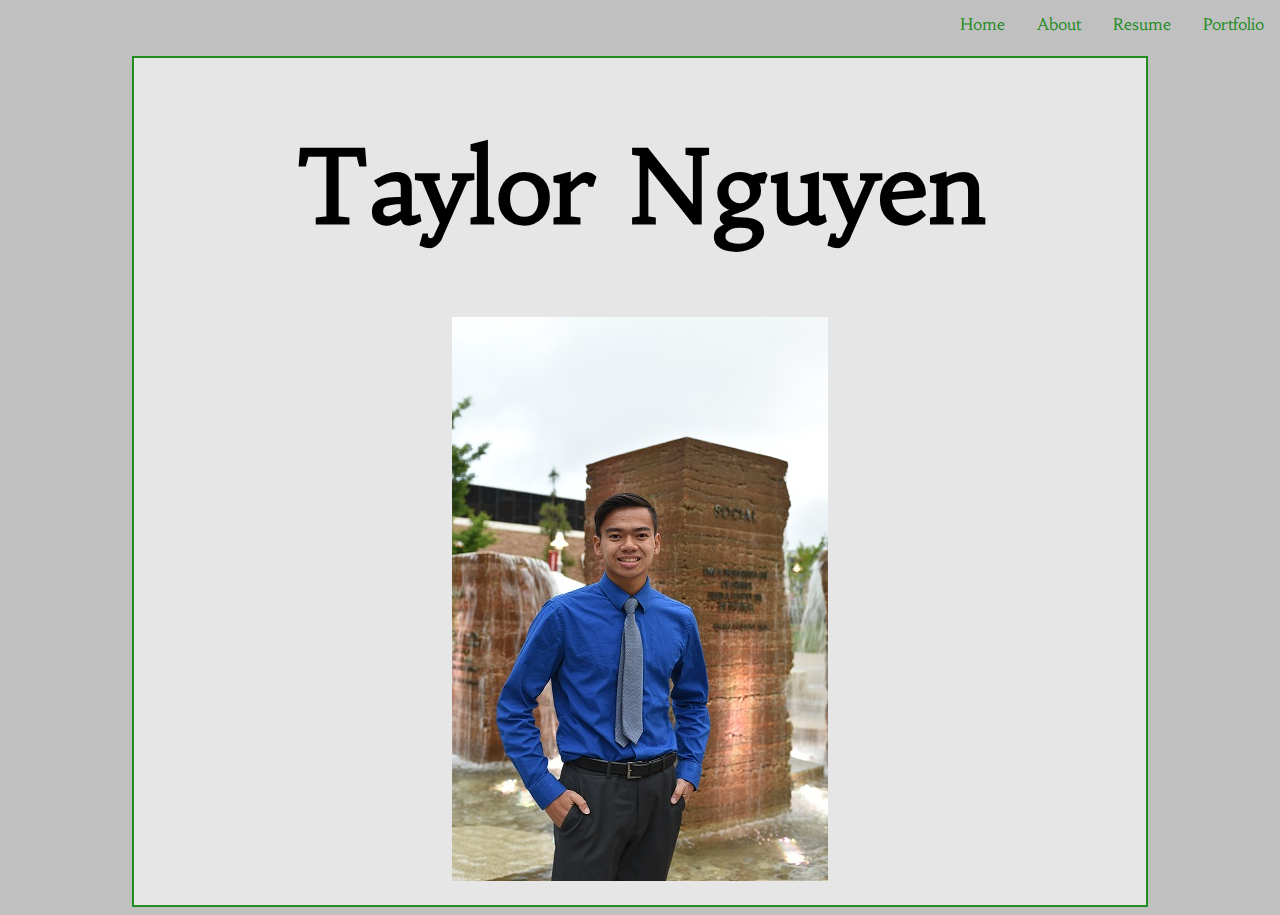
<file: index.html>
<!doctype html>
<html>
    <head>
        <meta charset= "utf-8">
        <title>Home Page</title>
        <link href="totalstyle.css" rel="stylesheet" type="text/css">
        <link href="https://fonts.googleapis.com/css?family=Habibi" rel="stylesheet">
    </head>
    <body>
 <ul id="nav"><!--This is a comment. ul stands for Unordered List-->
            <li><a href="portfolio.html">Portfolio</a></li>
            <li><a href="resume.html">Resume</a></li>
            <li><a href="about.html">About</a></li>
            <li><a href="index.html">Home</a></li><!--li stands for List Item-->
        </ul>
    <div id="content">
    <h1>
        Taylor Nguyen
    </h1>
    <img src="Assets/profile.JPG">
    </div>
    </body>
</html>
</file>
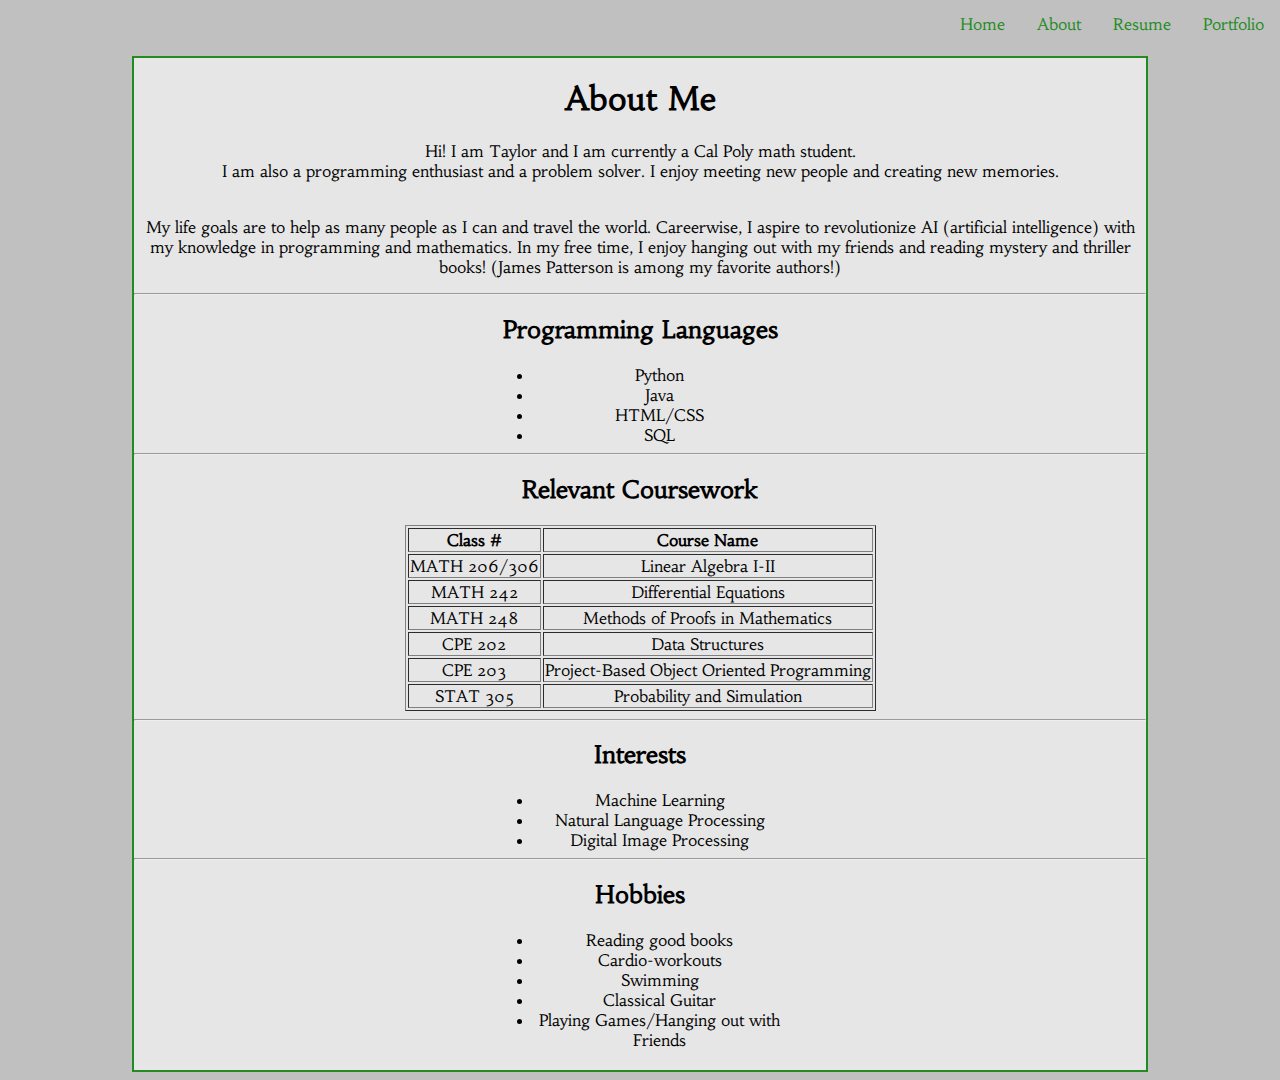
<file: about.html>
<!doctype html>
<html>
    <head>
        <meta charset= "utf-8">
        <title>About</title>
        <link href="style.css" rel="stylesheet" type="text/css">
        <link href="https://fonts.googleapis.com/css?family=Habibi" rel="stylesheet">
    </head>
    <body>
        <ul id="nav"><!--This is a comment. ul stands for Unordered List-->
            <li><a href="portfolio.html">Portfolio</a></li>
            <li><a href="resume.html">Resume</a></li>
            <li><a href="about.html">About</a></li>
            <li><a href="index.html">Home</a></li><!--li stands for List Item-->
            </ul>
        <div id="content">
        <h1>About Me</h1>
        <p> Hi! I am Taylor and I am currently a Cal Poly math student. <br> I am also a programming enthusiast and a problem solver. I enjoy meeting new people and creating new memories.</p>
        <p> <br>My life goals are to help as many people as I can and travel the world. Careerwise, I aspire to revolutionize AI (artificial intelligence) with my knowledge in programming and mathematics. In my free time, I enjoy hanging out with my friends and reading mystery and thriller books! (James Patterson is among my favorite authors!)</p>
        <hr>
        <h2>Programming Languages</h2>
        <ul>
            <li>Python</li>
            <li>Java</li>
            <li>HTML/CSS</li>
            <li>SQL</li>
        </ul>
        <hr>
        <h2>Relevant Coursework</h2>
        <table border="1">
            <tr><!--Table Row of Headings-->
                <th>Class #</th>
                <th>Course Name</th>
            </tr>
            <tr><!--Class 1 Row-->
                <td>MATH 206/306</td>
                <td>Linear Algebra I-II</td>
            </tr>
            <tr><!--Class 2 Row-->
                <td>MATH 242</td>
                <td>Differential Equations</td>
            </tr>
            <tr> 
                <td>MATH 248</td>
                <td>Methods of Proofs in Mathematics</td>
            </tr>
            <tr>
                <td>CPE 202</td>
                <td>Data Structures</td>
            </tr>
            <tr>
                <td>CPE 203</td>
                <td> Project-Based Object Oriented Programming</td>
            </tr>
            <tr>
                <td>STAT 305</td>
                <td>Probability and Simulation</td>
            </tr>
        </table>
        <hr>
        <h2>Interests</h2>
        <ul>
            <li>Machine Learning</li>
            <li>Natural Language Processing</li>
            <li>Digital Image Processing</li>
        </ul>
        <hr>
        <h2>Hobbies</h2>
        <ul>
            <li>Reading good books</li>
            <li>Cardio-workouts</li>
            <li>Swimming</li>
            <li>Classical Guitar</li>
            <li>Playing Games/Hanging out with Friends</li>
        </ul>
    </div>
    </body>
</html>
</file>
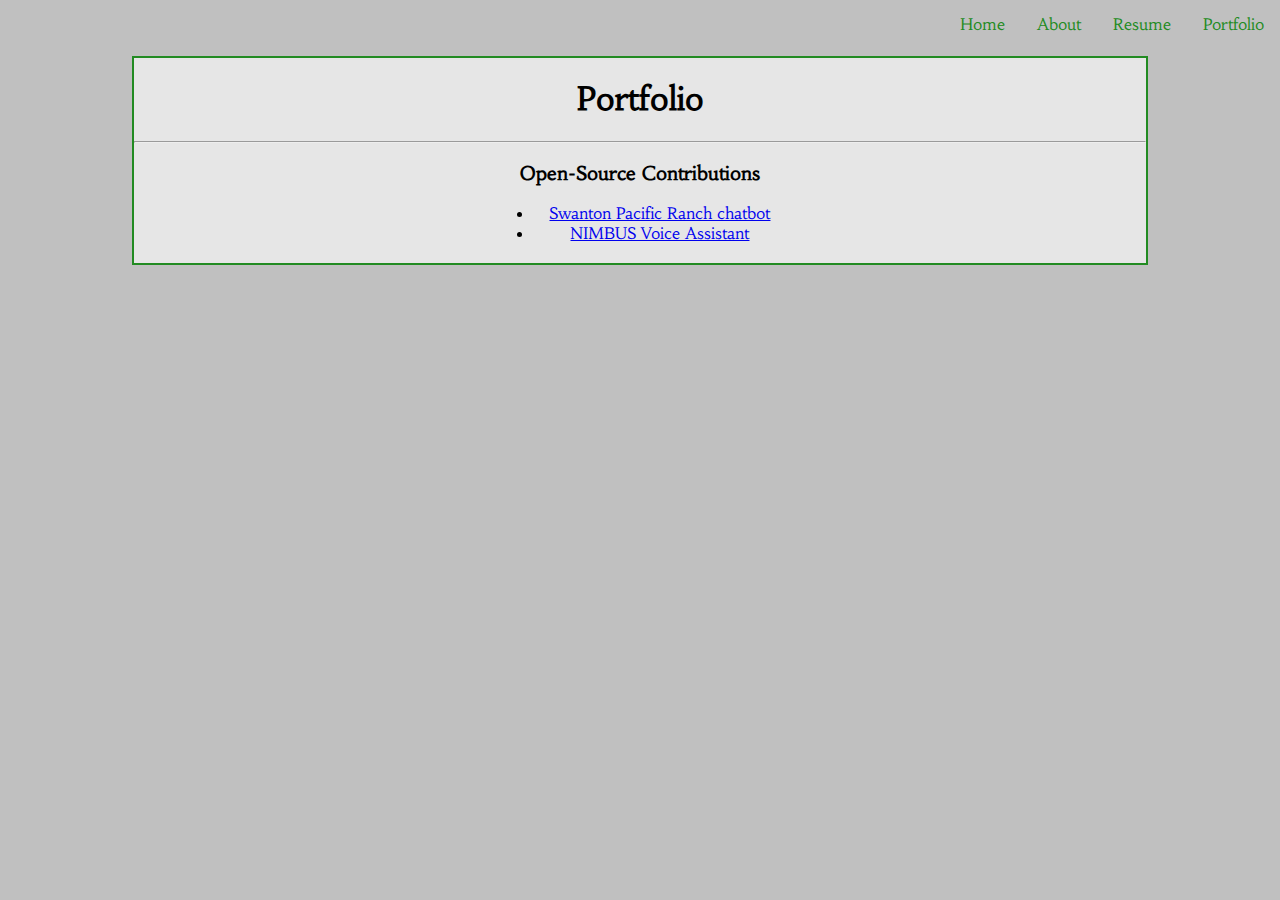
<file: portfolio.html>
<!doctype html>
<html>
    <head>
        <meta charset= "utf-8">
        <title>Portfolio</title>
        <link href="style.css" rel="stylesheet" type="text/css">
        <link href="https://fonts.googleapis.com/css?family=Habibi" rel="stylesheet">
    </head>
    <body>
        <ul id="nav"><!--This is a comment. ul stands for Unordered List-->
            <li><a href="portfolio.html">Portfolio</a></li>
            <li><a href="resume.html">Resume</a></li>
            <li><a href="about.html">About</a></li>
            <li><a href="index.html">Home</a></li><!--li stands for List Item-->
            </ul>
        <div id=content>
            <h1>Portfolio</h1>
            <hr>
            <h3>Open-Source Contributions</h3>
            <ul>
                <li><a href="https://github.com/calpoly-csai/swanton">Swanton Pacific Ranch chatbot</a></li>
                <li><a href="https://github.com/calpoly-csai/api">NIMBUS Voice Assistant</a></li>
            </ul>
</html>
</file>
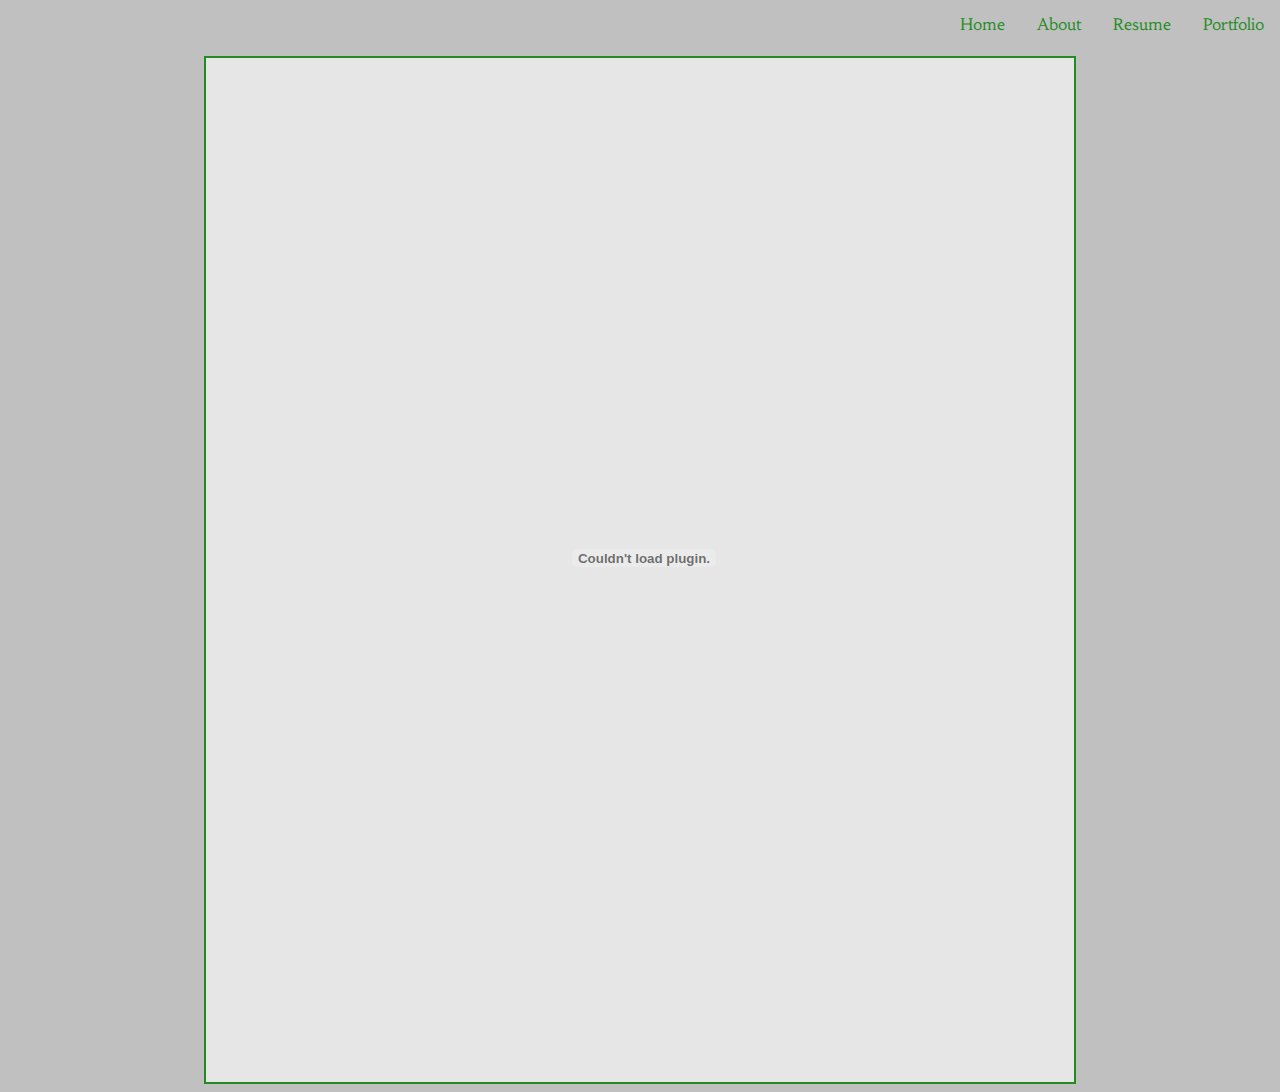
<file: resume.html>
<!doctype html>
<html>
    <head>
        <meta charset= "utf-8">
        <title>Resume</title>
        <link href="newstyle.css" rel="stylesheet" type="text/css">
        <link href="https://fonts.googleapis.com/css?family=Habibi" rel="stylesheet">
    </head>
    <body>
        <ul id="nav"><!--This is a comment. ul stands for Unordered List-->
            <li><a href="portfolio.html">Portfolio</a></li>
            <li><a href="resume.html">Resume</a></li>
            <li><a href="about.html">About</a></li>
            <li><a href="index.html">Home</a></li><!--li stands for List Item-->
            </ul>
        <div id="content">
            <embed src="taylornguyen.pdf" width = "800px" height = "1000px" />
        </div>
</html>
</file>
<file: totalstyle.css>
body {
    background-size: 100%;
    background-attachment: fixed;
    background-color: #C0C0C0;
    font-family: 'Habibi', serif;
    
}

#nav {
    list-style-type:none;
    margin:-8px;
    padding:0;
    overflow:hidden;
    background-color:#C0C0C0;
}

#nav li {
    float: right;
}

#nav li a{
    display: block;
    padding: 14px 16px;
    text-align: center;
    color: 	#228B22; 
    text-decoration: none;
}

#nav li a:hover{
    background-color: #485468;
}

#content {
    border: solid	#228B22 2px;
    margin-top: 16px;
    width: 80%;
    margin-left: auto;
    margin-right: auto;
    text-align: center;
    padding-bottom: 20px;
    background-color: rgba(255,255,255,.60);
}
table {
    margin: auto;
}
#content ul, #content ol{
    margin: auto;
    width: 25%;
}

h1{
    font-size: 100px;
    text-align: middle;
}
</file>
<file: style.css>
body {
    background-size: 100%;
    background-attachment: fixed;
    background-color: #C0C0C0;
    font-family: 'Habibi', serif;
    
}

#nav {
    list-style-type:none;
    margin:-8px;
    padding:0;
    overflow:hidden;
    background-color: #C0C0C0;
}

#nav li {
    float: right;
}

#nav li a{
    display: block;
    padding: 14px 16px;
    text-align: center;
    color: 	#228B22;
    text-decoration: none;
}

#nav li a:hover{
    background-color: #485468;
}


#content {
    border: solid 	#228B22 2px;
    margin-top: 16px;
    width: 80%;
    margin-left: auto;
    margin-right: auto;
    text-align: center;
    padding-bottom: 20px;
    background-color: rgba(255,255,255,.60);
}
table {
    margin: auto;
}
#content ul, #content ol{
    margin: auto;
    width: 25%;
}
</file>
<file: newstyle.css>
body {
    background-size: 100%;
    background-attachment: fixed;
    background-color: #C0C0C0;
    font-family: 'Habibi', serif;
    
}

#nav {
    list-style-type:none;
    margin:-8px;
    padding:0;
    overflow:hidden;
    background-color: #C0C0C0;
}

#nav li {
    float: right;
}

#nav li a{
    display: block;
    padding: 14px 16px;
    text-align: left;
    color: 	#228B22;
    text-decoration: none;
}

#nav li a:hover{
    background-color: #485468;
}


#content {
    border: solid	#228B22 2px;
    margin-top: 16px;
    width: 68%;
    margin-left: auto;
    margin-right: auto;
    text-align: center;
    padding-bottom: 20px;
    padding-left:8px;
    background-color: rgba(255,255,255,.60);
}
table {
    margin: auto;
}

/*
h3{
    text-align:center;
}
*/
</file>
